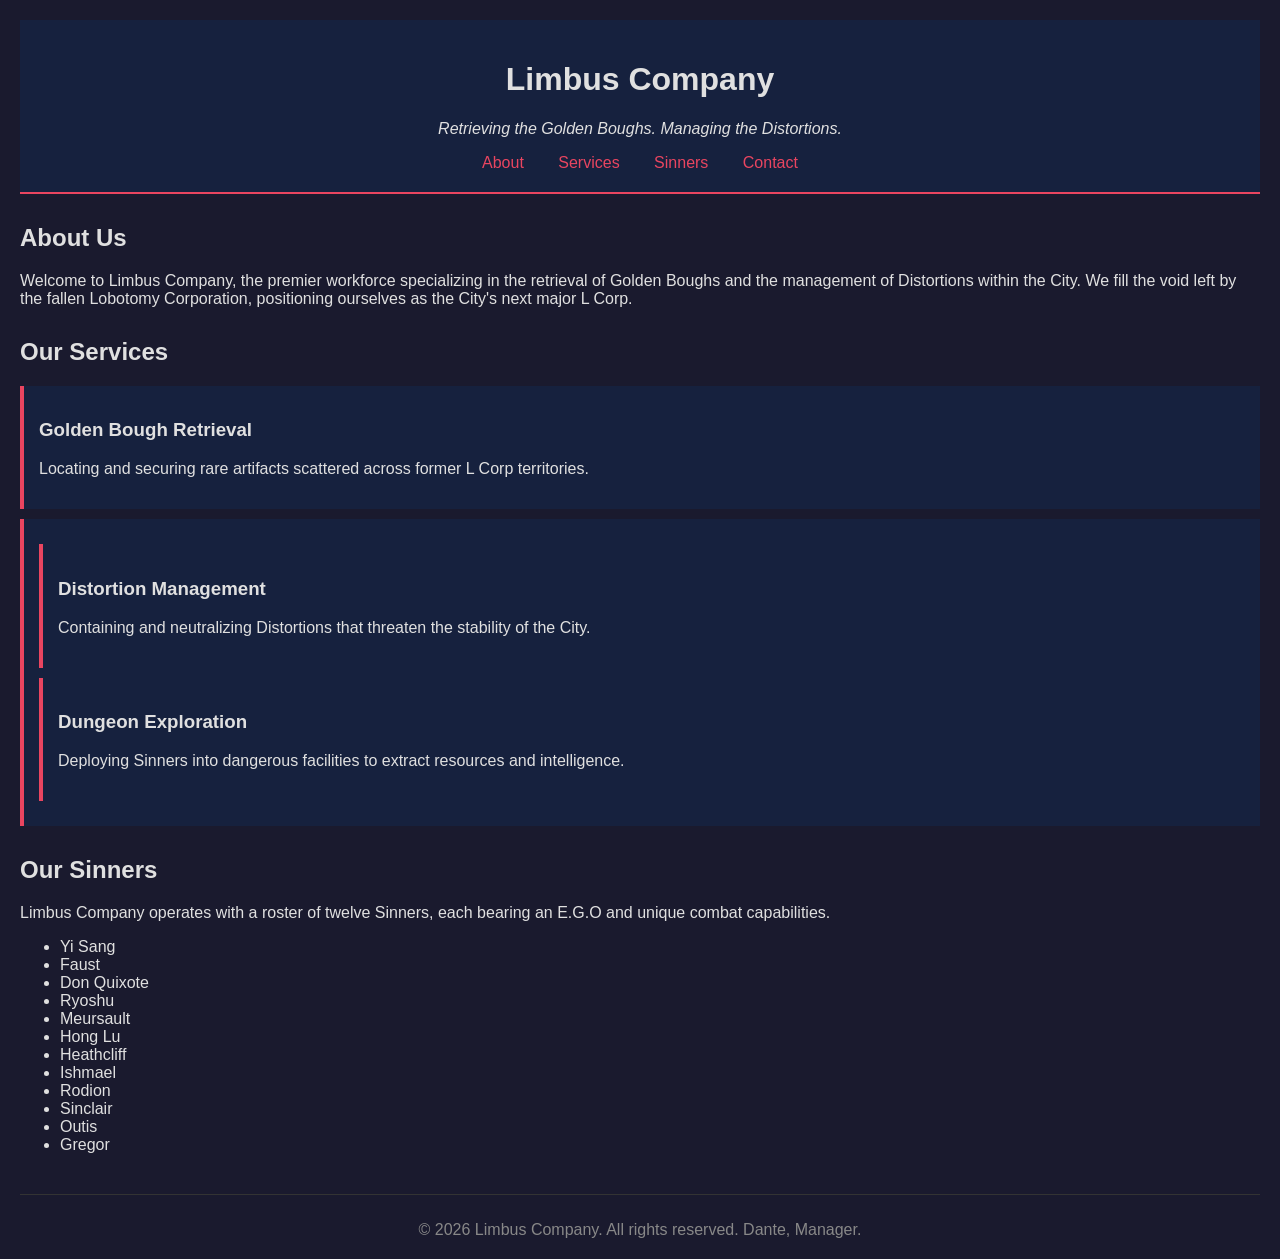
<file: src/WIPdonQuixotePage/index.html>
<html><head>
    <title>Limbus Company</title>
    <style>
      body { font-family: Arial, sans-serif; background-color: #1a1a2e; color: #e0e0e0; margin: 0;
padding: 20px; }
      header { background-color: #16213e; padding: 20px; text-align: center; border-bottom: 2px
solid #e94560; }
      nav a { color: #e94560; margin: 0 15px; text-decoration: none; }
      section { margin: 30px 0; }
      .card { background-color: #16213e; padding: 15px; margin: 10px 0; border-left: 4px solid
#e94560; }
      footer { text-align: center; margin-top: 40px; color: #888; border-top: 1px solid #333;
padding-top: 10px; }
    </style>
  </head>
  <body>

    <header>
      <h1>Limbus Company</h1>
      <p><em>Retrieving the Golden Boughs. Managing the Distortions.</em></p>
      <nav>
        <a href="#about">About</a>
        <a href="#services">Services</a>
        <a href="#sinners">Sinners</a>
        <a href="#contact">Contact</a>
      </nav>
    </header>

    <main>

      <section id="about">
        <h2>About Us</h2>
        <p>
          Welcome to Limbus Company, the premier workforce specializing in the retrieval of
          Golden Boughs and the management of Distortions within the City. We fill the void
          left by the fallen Lobotomy Corporation, positioning ourselves as the City's next major L
Corp.
        </p>
      </section>

      <section id="services">
        <h2>Our Services</h2>
        <div class="card">
          <h3>Golden Bough Retrieval</h3>
          <p>Locating and securing rare artifacts scattered across former L Corp territories.</p>
        </div>
        <div class="card">
        <div class="card">
          <h3>Distortion Management</h3>
          <p>Containing and neutralizing Distortions that threaten the stability of the City.</p>
        </div>
        <div class="card">
          <h3>Dungeon Exploration</h3>
          <p>Deploying Sinners into dangerous facilities to extract resources and intelligence.</p>
        </div>
      </section>

      <section id="sinners">
        <h2>Our Sinners</h2>
        <p>Limbus Company operates with a roster of twelve Sinners, each bearing an E.G.O and unique
combat capabilities.</p>
        <ul>
          <li>Yi Sang</li>
          <li>Faust</li>
          <li>Don Quixote</li>
          <li>Ryoshu</li>
          <li>Meursault</li>
          <li>Hong Lu</li>
          <li>Heathcliff</li>
          <li>Ishmael</li>
          <li>Rodion</li>
          <li>Sinclair</li>
          <li>Outis</li>
          <li>Gregor</li>
        </ul>
      </section>
    </main>

    <footer>
      <p>&copy; 2026 Limbus Company. All rights reserved. Dante, Manager.</p>
    </footer>

  </body>
</html>
</file>
